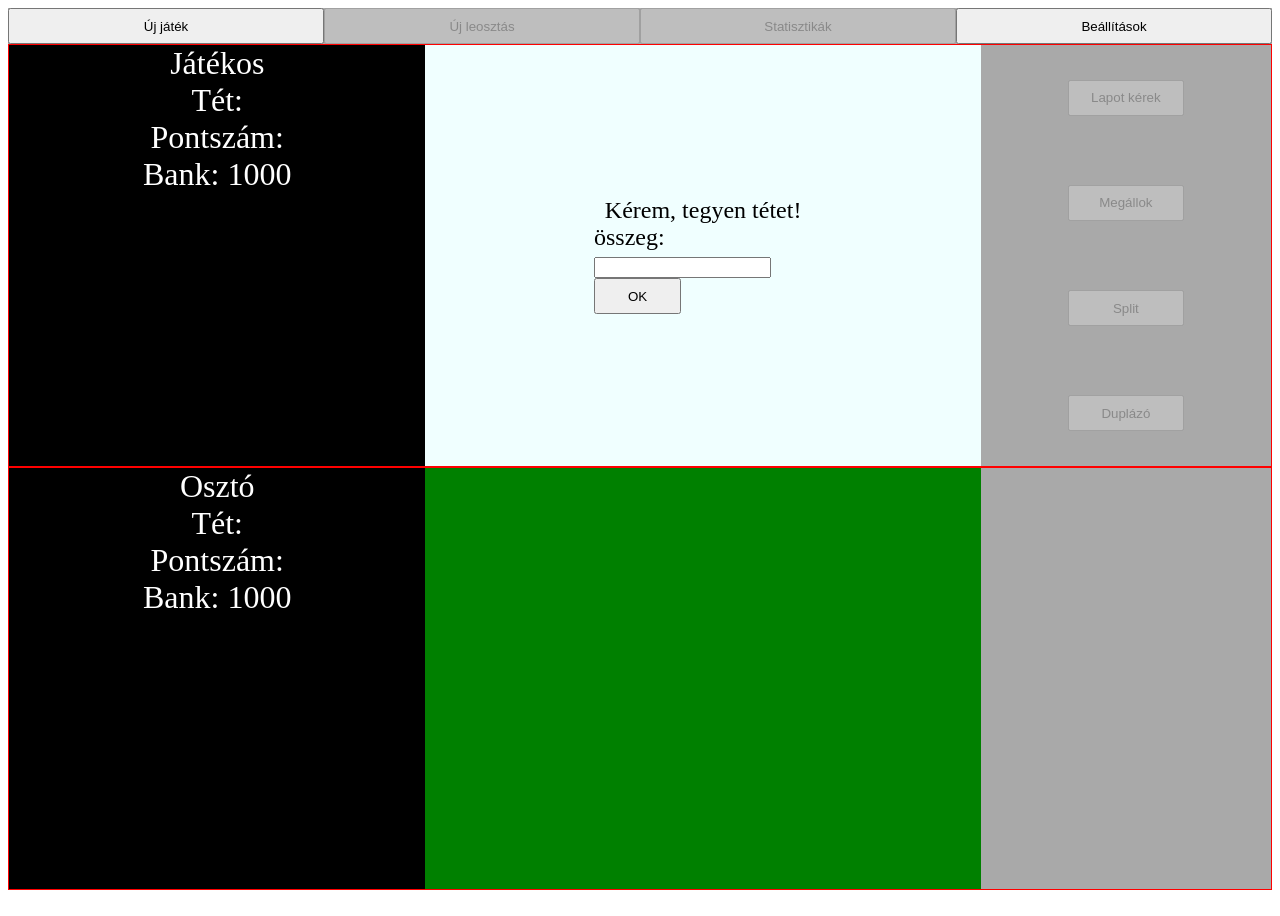
<file: BlackJackFE/index.html>
<!doctype html>
<html>
    <head>
        <title>Black Jack</title>
        <meta charset="utf-8">
        <link rel="stylesheet" href ="blackjack.css">
        <script src="./playingcard.js"></script>
    </head>
    <body>
        <div class="gameboard">
            <div class="menu">
                <button onclick="newGame()">Új játék</button>
                <button id="btn-newhand" onclick="newHand()">Új leosztás</button>
                <button disabled="true">Statisztikák</button>
                <button id="btn-settings">Beállítások</button>                
            </div>
            <div id="player" class="playingboard">
                <div class="info-box">
                    <div id="player-name">Játékos</div>
                    <div id="player-bet"></div>
                    <div id="player-points"></div>
                    <div id="player-result"></div>
                    <div id="player-stack"></div>
                    <div id="player-gameover"></div>
                </div>
                <div class="card-box"></div>
                <div class="bet-box">
                    <div>Kérem, tegyen tétet!</div>
                    <form onsubmit="return false;"> 
                        <div class="label-bet">összeg: </div>
                        <input type="number" id="bet-amount">
                        <button type="button" onclick="placeBet()">OK</button>
                    </form>
                </div>
                <div class="button-box">
                    <button id="btn-hit" onclick="hit()">Lapot kérek</button>
                    <button id="btn-stand" onclick="stand()">Megállok</button>
                    <button id="btn-split">Split</button>
                    <button id="btn-double" onclick="doubleDown()">Duplázó</button>
                </div>
            </div>
            <div id="dealer" class="playingboard">
                <div class="info-box">
                    <div>Osztó</div>
                    <div id="dealer-bet"></div>
                    <div id="dealer-points"></div> 
                    <div id="dealer-result"></div>
                    <div id="dealer-stack"></div>
                </div>
                <div class="card-box">                    
                    
                </div>
                <div class="button-box"></div>
            </div>
        </div>        

        <script src="./player.js"></script>
        <script src="./blackjack.js"></script>        
    </body>
</html>
</file>
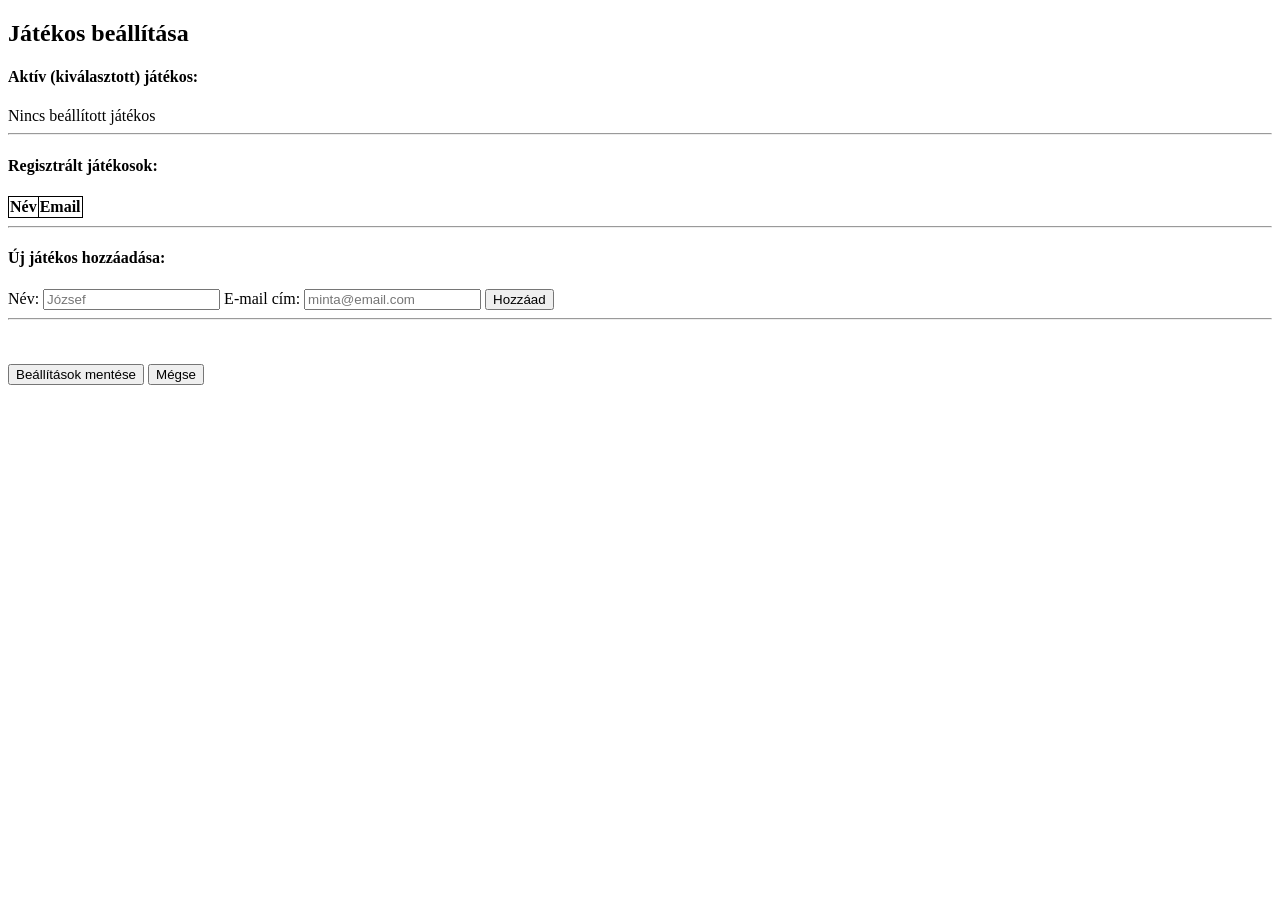
<file: BlackJackFE/settings.html>
<!doctype html>
<html>
    <head>
        <title>Játékos beállítása</title>
        <link rel="stylesheet" href="./settings.css">
    </head>
    <body>
        <h2>Játékos beállítása</h2>

        <div>
            <h4>Aktív (kiválasztott) játékos:</h4>
            <div id="activePlayerName"></div>
        </div>
        <hr>

        <h4>Regisztrált játékosok:</h3>
        <table id="registeredPlayersTable">
            <thead>
                <th>Név</th>
                <th>Email</th>
            </thead>
            <tbody id="registeredPlayersTableBody"></tbody>
        </table>
        <hr>
        <div>
            <h4>Új játékos hozzáadása:</h2>
            <form id="addPlayerForm">
                <label>Név:</label>
                <input type="text" id="playerName" required placeholder="József">
                <label>E-mail cím:</label>
                <input type="email" id="playerEmail" required placeholder="minta@email.com">
                <button type="submit" id="btnAddPlayer">Hozzáad</button>                
            </form>
        </div>
        <hr>
        <br><br>
        <button id="btnOKSettings">Beállítások mentése</button>
        <button id="btnCancelSettings">Mégse</button>

        <script src="./settings.js"></script>
    </body>
</html>
</file>
<file: BlackJackFE/blackjack.css>
*{
    box-sizing: border-box;
}

.gameboard{
    display: flex;
    flex-direction: column;
    width: 100%;             
    min-height: 100vh;     
}

.menu{
    display: flex;
    flex-direction: row;
    height: 4vh;
    width: 100%;
    background-color: darkgrey;
}
 
.playingboard{
    display: flex;
    flex-direction: row;
    width: 100%;
    height: 47vh;
    border: 1px solid red;
}

.info-box {
    display: flex;
    flex-direction: column;
    width: 33vw;
    background-color: black;
    color:white;
    font-size: 2rem;
    text-align: center;
}

.card-box {
    width: 44vw;
    background-color: green;
    display: flex;
    flex-direction: row;
    flex-wrap: wrap;
    justify-content: center;
    align-items: center;
}

.bet-box {
    width: 44vw;
    background-color: azure;
    font-size: 1.5rem;
    display: flex;
    flex-direction: column;
    justify-content: center;
    align-items: center;
}

.button-box{
    display: flex;
    flex-direction: column;
    width: 23vw;
    background-color: darkgrey;
    justify-content: space-around;
    align-items: center;
}

button{
    height: 4vh;
    width: 40%;
}

.label-bet{
    color: black;
    font-size: 1.5rem;
}

.hide-box{
    display: none;
}
</file>
<file: BlackJackFE/settings.css>
td, th{
    border: 1px solid black;
}  

table{
    border: 1px solid black;
    border-collapse: collapse;
    cursor: pointer;
}

.selected-row{
    background-color: #ffbbff; /* #d3ecff;*/
}
</file>
